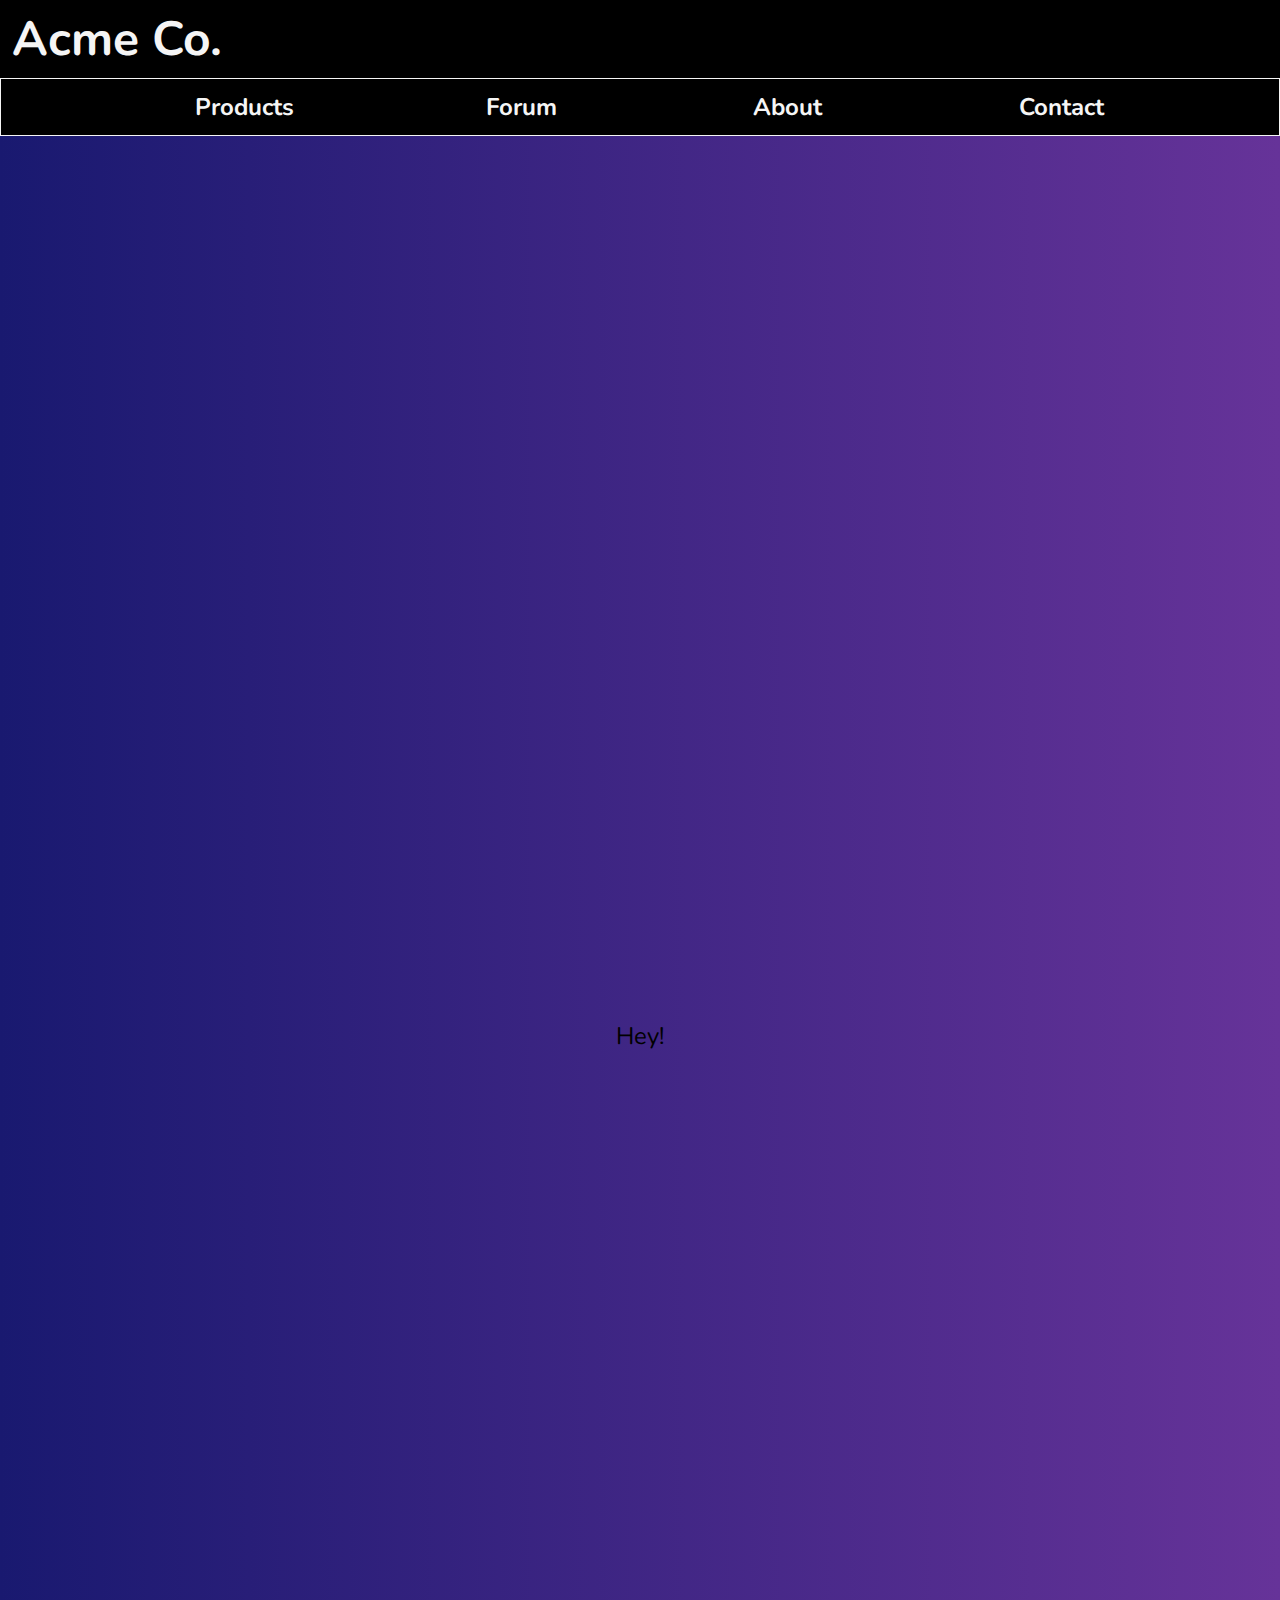
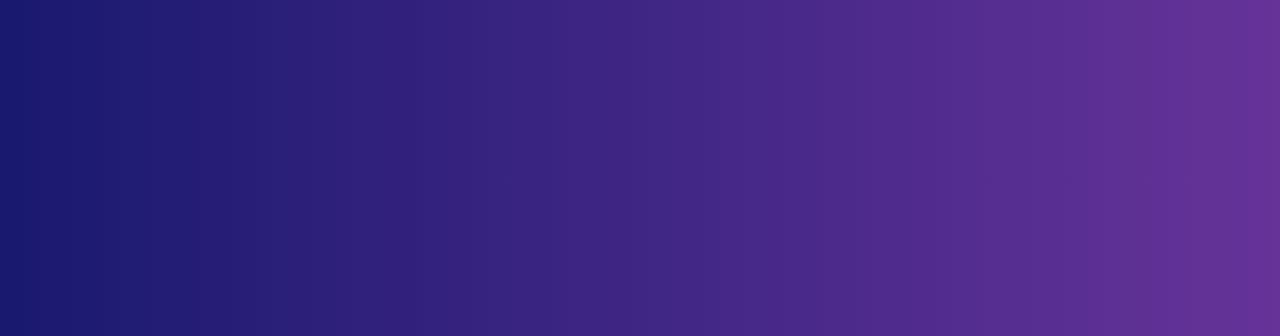
<file: index.html>
<!DOCTYPE html>
<html lang="en">
    <head>
        <meta charset="UTF-8">
        <meta http-equiv="X-UA-Compatible" content="IE=edge">
        <meta name="viewport" content="width=device-width, initial-scale=1.0">
        <title>CSS Reverse Mobile Menu Navbar</title>
        <link rel="stylesheet" href="css/style.css">
    </head>
    <body>
        <header>
            <section class="header-title-line">
                <h1>Acme Co.</h1>
                <button class="menu-button" title="Open Nav Menu">
                    <div class="menu-icon"></div>
                </button>
            </section>

            <button class="closeMenuBtn" title="Close Nav Menu" tabindex="-1"></button>

            <nav>
                <ul>
                    <li><a href="products.html">Products</a></li>
                    <li><a href="#">Forum</a></li>
                    <li><a href="#">About</a></li>
                    <li><a href="#">Contact</a></li>
                </ul>
            </nav>
        </header>

        <main>
            <p>Hey!</p>
        </main>
    </body>
</html>
</file>
<file: css/style.css>
@import url("https://fonts.googleapis.com/css2?family=Nunito&display=swap");

* {
    margin: 0;
    padding: 0;
    box-sizing: border-box;
}

:root {
    --HEADER-BGCOLOR: #000;
    --HEADER-COLOR: whitesmoke;
}

html {
    font-size: 1.5rem;
    font-family: 'Nunito', sans-serif;
}

body {
    background-color: midnightblue;
    background-image: linear-gradient(to right, midnightblue, rebeccapurple);
    min-height: 100vh;
    display: flex;
    flex-flow: column nowrap;
}

header {
    color: var(--HEADER-COLOR);
    position: sticky;
    top: 0;
    z-index: 1;
}

.header-title-line {
    background-color: var(--HEADER-BGCOLOR);
    padding: 0.25rem 0.5rem;
    display: flex;
    flex-flow: row nowrap;
    justify-content: space-between;
}

.menu-button {
    background-color: transparent;
    border: none;
    width: 48px;
    height: 48px;
    display: flex;
    justify-content: center;
    align-items: center;
    position: relative;
}

.closeMenuBtn {
    display: none;
    background-color: transparent;
    outline: none;
    border: none;
    width: 48px;
    height: 48px;
    position: absolute;
    top: 0.25rem;
    right: 0.5rem;
}

.menu-icon,
.menu-icon::before,
.menu-icon::after {
    background-color: var(--HEADER-COLOR);
    width: 40px;
    height: 5px;
    border-radius: 5px;
    position: absolute;
    transition: all 0.5s;
}

.menu-icon::before,
.menu-icon::after {
    content: "";
}

.menu-icon::before {
    transform: translate(-20px, -12px);
}

.menu-icon::after {
    transform: translate(-20px, 12px);
}

.header-title-line:focus-within .menu-icon {
    background-color: transparent;
    transform: rotate(720deg)
}

.header-title-line:focus-within .menu-icon::before {
    transform: translateX(-20px) rotate(45deg);
}

.header-title-line:focus-within .menu-icon::after {
    transform: translateX(-20px) rotate(-45deg);
}

nav {
    display: none;
    position: relative;
}

header:focus-within nav {
    display: block;
    transform-origin: top center;
    animation: showMenu 0.5s ease-in-out forwards;
}

header:focus-within .closeMenuBtn {
    display: block;
}

header:focus-within .closeMenuBtn:focus {
    transform: translateX(-50px);
}

.closeMenuBtn:focus+nav {
    transform-origin: top center;
    animation: hideMenu 0.5s ease forwards;
}

@keyframes showMenu {
    0% {
        transform: scaleY(0);
    }

    80% {
        transform: scaleY(1.2);
    }

    100% {
        transform: scaleY(1);
    }
}

@keyframes hideMenu {
    0% {
        transform: scaleY(1);
    }

    20% {
        transform: scaleY(1.2);
    }

    100% {
        transform: scaleY(0);
    }
}

nav ul {
    background-color: var(--HEADER-BGCOLOR);
    position: relative;
    width: 100%;
    top: 0;
    z-index: 1;
    list-style-type: none;
    display: flex;
    flex-flow: column nowrap;
}

nav li {
    padding: 0.5rem;
    border-top: 1px solid var(--HEADER-COLOR);
}

nav a {
    display: block;
    text-align: center;
    width: 80%;
    margin: auto;
}

nav a:any-link {
    color: var(--HEADER-COLOR);
    font-weight: bold;
    text-decoration: none;
}

nav a:hover,
nav a:focus {
    transform: scale(1.2);
    transition: all 0.3s;
}

main {
    flex-grow: 1;
    display: grid;
    place-content: center;
    min-height: 200vh;
}

@media screen and (min-width: 768px) {
    .menu-button {
        display: none;
    }

    nav {
        display: block;
    }

    nav ul {
        flex-flow: row nowrap;
        justify-content: space-evenly;
        border: 1px solid var(--HEADER-COLOR);
    }

    nav li {
        border-top: none;
    }

    header:focus-within nav {
        animation: none;
    }
}
</file>
